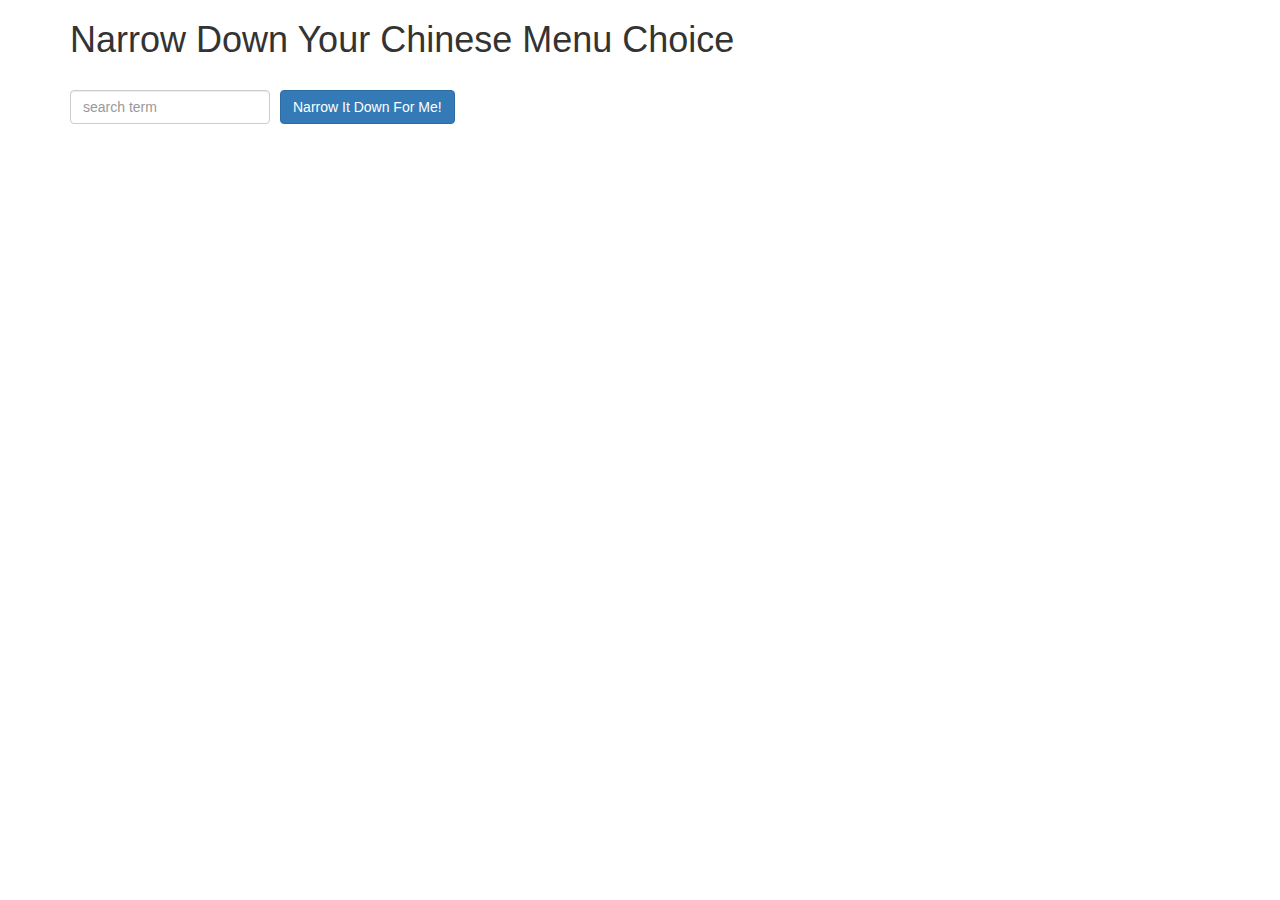
<file: index.html>
<!doctype html>
<html lang="en">
  <head>
    <title>Narrow Down Your Menu Choice</title>
    <meta name="viewport" content="width=device-width, initial-scale=1">
    <link rel="stylesheet" href="styles/bootstrap.min.css">
    <link rel="stylesheet" href="styles/styles.css">
    <script src="https://ajax.googleapis.com/ajax/libs/jquery/3.6.0/jquery.min.js"></script>
    <script src="../angular.min.js"></script>
    <script src="app.js"></script>
  </head>
<body ng-app="NarrowItDownApp">
   <div class="container" ng-controller="NarrowItDownController as item">
    <h1>Narrow Down Your Chinese Menu Choice</h1>

    <div class="form-group">
      <input type="text" placeholder="search term" class="form-control" ng-model="item.search">
    </div>
    <div class="form-group narrow-button">
      <button class="btn btn-primary" ng-click="item.getMatchedMenuItems();" >Narrow It Down For Me!</button>
    </div>
    <br><br><br>
    <!-- found-items should be implemented as a component -->
    <found-items found-item="item.found" on-remove="item.onRemove(index);" is-list-empty="item.isListEmpty"></found-items>
  </div>

</body>
</html>
</file>
<file: styles/styles.css>
h1 {
  margin-bottom: 30px;
}
input[type="text"] {
  width: 200px;
  float: left;
}
.narrow-button {
  float: left;
  margin-left: 10px;
}
.loader {
  display: none;
  margin-left: 5px;
  font-size: 10px;
  float: left;
  border-top: 1.1em solid rgba(147, 147, 147, 0.2);
  border-right: 1.1em solid rgba(147, 147, 147, 0.2);
  border-bottom: 1.1em solid rgba(147, 147, 147, 0.2);
  border-left: 1.1em solid #676767;
  -webkit-transform: translateZ(0);
  -ms-transform: translateZ(0);
  transform: translateZ(0);
  -webkit-animation: load8 1.1s infinite linear;
  animation: load8 1.1s infinite linear;
}
.loader,
.loader:after {
  border-radius: 50%;
  width: 3em;
  height: 3em;
}
@-webkit-keyframes load8 {
  0% {
    -webkit-transform: rotate(0deg);
    transform: rotate(0deg);
  }
  100% {
    -webkit-transform: rotate(360deg);
    transform: rotate(360deg);
  }
}
@keyframes load8 {
  0% {
    -webkit-transform: rotate(0deg);
    transform: rotate(0deg);
  }
  100% {
    -webkit-transform: rotate(360deg);
    transform: rotate(360deg);
  }
}
.card-container{
  display: flex;
  flex-direction: row;
  flex-wrap: wrap;
 }
 .card-container::after{
  content: "";
 } 
 .card{
  border: 2px solid #2e6da4;
  border-radius: 7px;
  width: 20%;
  padding: 10px;
  margin: 0 10px 10px 0;
}
</file>
